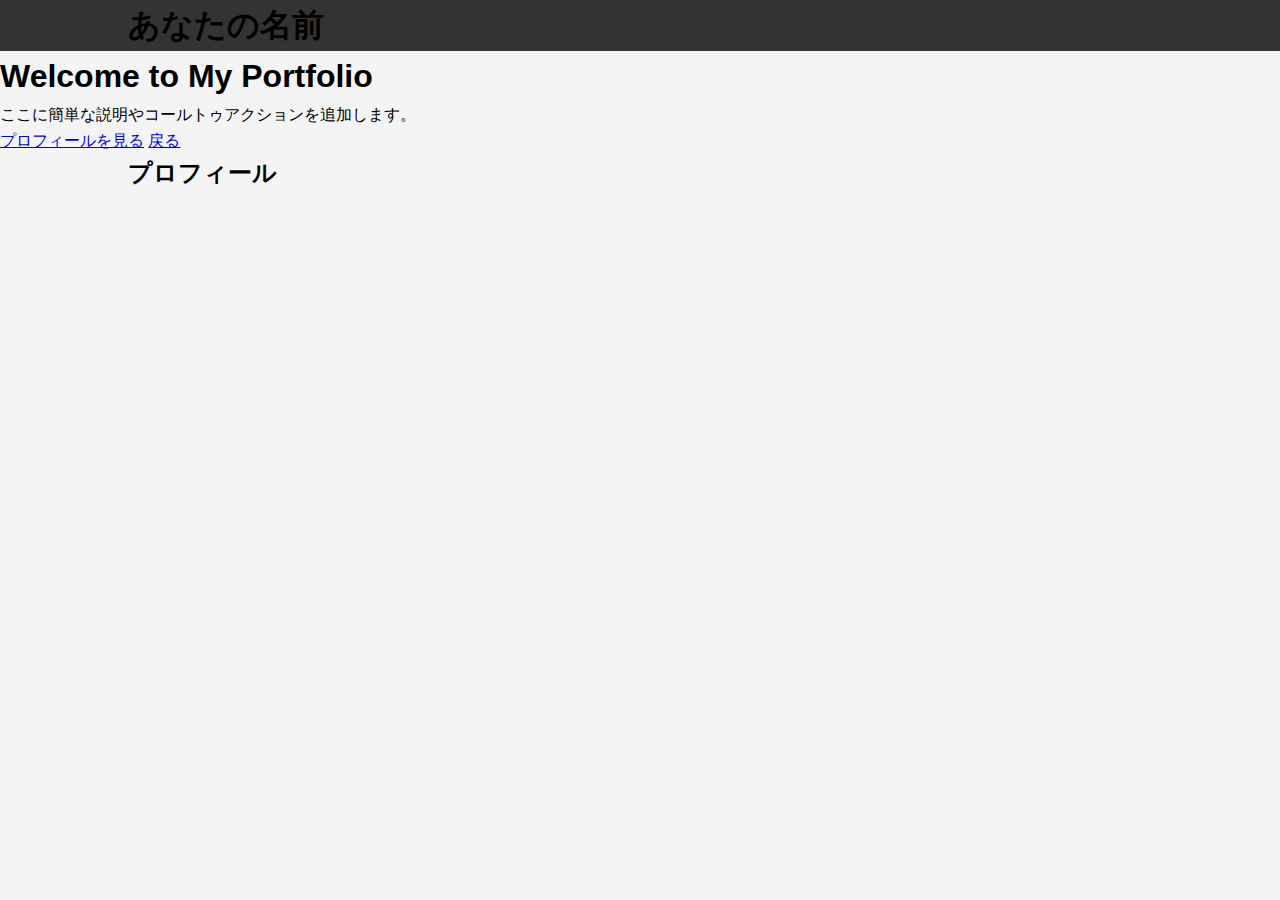
<file: ganmA.html>
<!DOCTYPE html>
<html lang="ja">
<head>
    <meta charset="UTF-8">
    <meta name="viewport" content="width=device-width, initial-scale=1.0">
    <title>あなたの名前 - ポートフォリオ</title>
    <link rel="stylesheet" href="styles.css">
</head>
<body>

<header>
    <div class="container">
        <h1>あなたの名前</h1>
       
    </div>
</header>

<section class="landing">
    <div class="landing-inner">
        <h1>Welcome to My Portfolio</h1>
        <p>ここに簡単な説明やコールトゥアクションを追加します。</p>
        <a href="#profile" class="btn">プロフィールを見る</a>
        <a href="profile.html">戻る</a>
    </div>
</section>

<section id="profile">
    <div class="container">
        <h2>プロフィール</h2>
        <!--
</file>
<file: styles.css>
/* styles.css */

/* リセットCSS */
* {
    margin: 0;
    padding: 0;
    box-sizing: border-box;
}

body {
    font-family: Arial, sans-serif;
    line-height: 1.6;
    background-color: #f4f4f4;
}

.container {
    width: 80%;
    margin: auto;
    overflow: hidden;
}

header {
    background: #333;
    color: #
</file>
